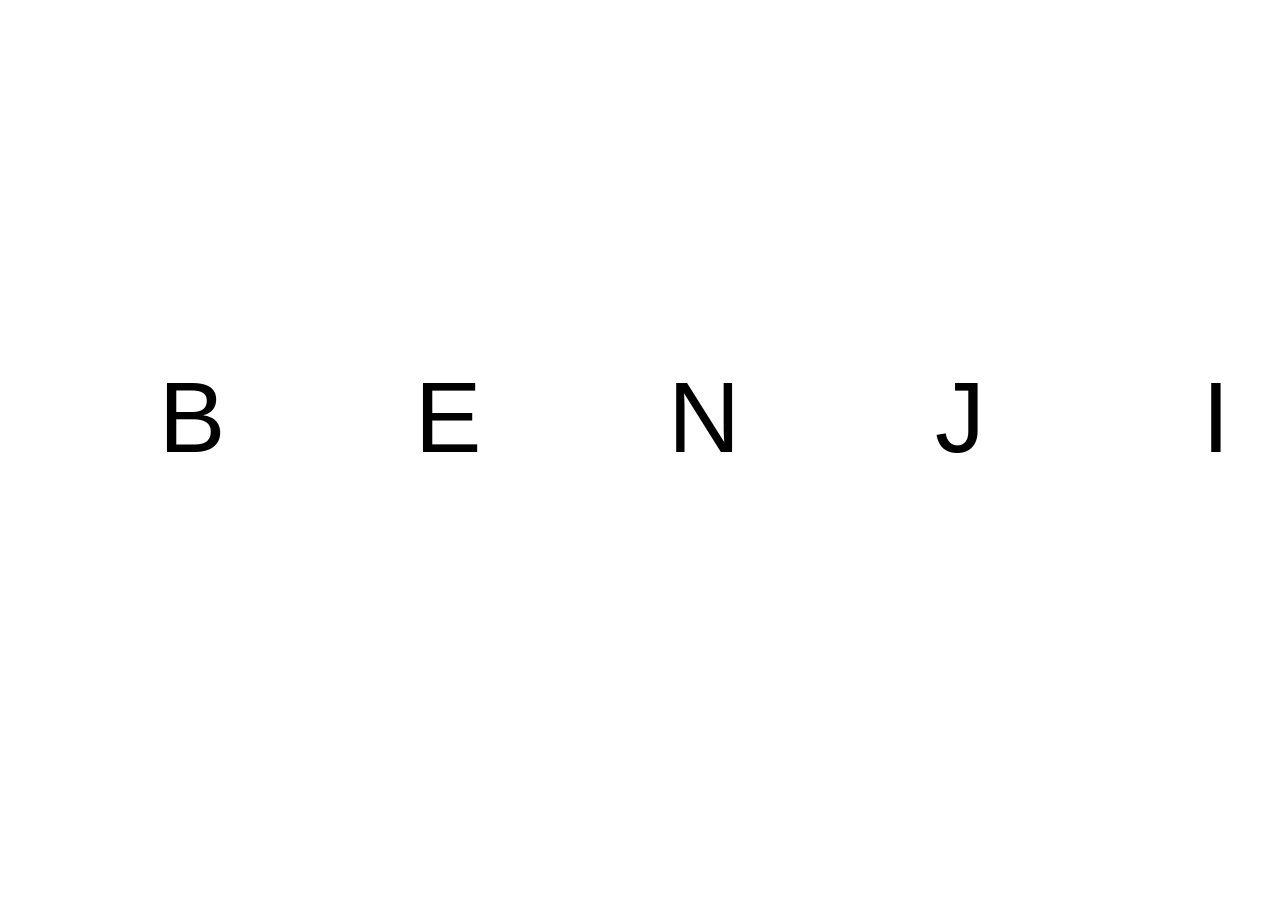
<file: index.html>
<!DOCTYPE html>
<html>
<head>
	<title>Benjis Website</title>
	<link rel="stylesheet" type="text/css" href="index.css">
</head>
<body>
	<div class = "name">
		<span class = "b">B</span>
		<span class = "e">E</span>
		<span class = "n">N</span>
		<span class = "j">J</span>
		<span class = "i">I</span>
	</div>

</body>
</html>
</file>
<file: index.css>
@-webkit-keyframes changeColour {
  0% {
    color: yellow; }
  33% {
    color: blue; }
  66% {
    color: green; }
  100% {
    color: red; } }
@-moz-keyframes changeColour {
  0% {
    color: yellow; }
  33% {
    color: blue; }
  66% {
    color: green; }
  100% {
    color: red; } }
@-o-keyframes changeColour {
  0% {
    color: yellow; }
  33% {
    color: blue; }
  66% {
    color: green; }
  100% {
    color: red; } }
@keyframes changeColour {
  0% {
    color: yellow; }
  33% {
    color: blue; }
  66% {
    color: green; }
  100% {
    color: red; } }
@-webkit-keyframes rotates {
  0% {
    -moz-transform: rotate(-40deg);
    -o-transform: rotate(-40deg);
    -ms-transform: rotate(-40deg);
    -webkit-transform: rotate(-40deg);
    transform: rotate(-40deg); }
  100% {
    -moz-transform: rotate(40deg);
    -o-transform: rotate(40deg);
    -ms-transform: rotate(40deg);
    -webkit-transform: rotate(40deg);
    transform: rotate(40deg); } }
@-moz-keyframes rotates {
  0% {
    -moz-transform: rotate(-40deg);
    -o-transform: rotate(-40deg);
    -ms-transform: rotate(-40deg);
    -webkit-transform: rotate(-40deg);
    transform: rotate(-40deg); }
  100% {
    -moz-transform: rotate(40deg);
    -o-transform: rotate(40deg);
    -ms-transform: rotate(40deg);
    -webkit-transform: rotate(40deg);
    transform: rotate(40deg); } }
@-o-keyframes rotates {
  0% {
    -moz-transform: rotate(-40deg);
    -o-transform: rotate(-40deg);
    -ms-transform: rotate(-40deg);
    -webkit-transform: rotate(-40deg);
    transform: rotate(-40deg); }
  100% {
    -moz-transform: rotate(40deg);
    -o-transform: rotate(40deg);
    -ms-transform: rotate(40deg);
    -webkit-transform: rotate(40deg);
    transform: rotate(40deg); } }
@keyframes rotates {
  0% {
    -moz-transform: rotate(-40deg);
    -o-transform: rotate(-40deg);
    -ms-transform: rotate(-40deg);
    -webkit-transform: rotate(-40deg);
    transform: rotate(-40deg); }
  100% {
    -moz-transform: rotate(40deg);
    -o-transform: rotate(40deg);
    -ms-transform: rotate(40deg);
    -webkit-transform: rotate(40deg);
    transform: rotate(40deg); } }
@-webkit-keyframes rotatesright {
  0% {
    -moz-transform: rotate(40deg);
    -o-transform: rotate(40deg);
    -ms-transform: rotate(40deg);
    -webkit-transform: rotate(40deg);
    transform: rotate(40deg); }
  100% {
    -moz-transform: rotate(-40deg);
    -o-transform: rotate(-40deg);
    -ms-transform: rotate(-40deg);
    -webkit-transform: rotate(-40deg);
    transform: rotate(-40deg); } }
@-moz-keyframes rotatesright {
  0% {
    -moz-transform: rotate(40deg);
    -o-transform: rotate(40deg);
    -ms-transform: rotate(40deg);
    -webkit-transform: rotate(40deg);
    transform: rotate(40deg); }
  100% {
    -moz-transform: rotate(-40deg);
    -o-transform: rotate(-40deg);
    -ms-transform: rotate(-40deg);
    -webkit-transform: rotate(-40deg);
    transform: rotate(-40deg); } }
@-o-keyframes rotatesright {
  0% {
    -moz-transform: rotate(40deg);
    -o-transform: rotate(40deg);
    -ms-transform: rotate(40deg);
    -webkit-transform: rotate(40deg);
    transform: rotate(40deg); }
  100% {
    -moz-transform: rotate(-40deg);
    -o-transform: rotate(-40deg);
    -ms-transform: rotate(-40deg);
    -webkit-transform: rotate(-40deg);
    transform: rotate(-40deg); } }
@keyframes rotatesright {
  0% {
    -moz-transform: rotate(40deg);
    -o-transform: rotate(40deg);
    -ms-transform: rotate(40deg);
    -webkit-transform: rotate(40deg);
    transform: rotate(40deg); }
  100% {
    -moz-transform: rotate(-40deg);
    -o-transform: rotate(-40deg);
    -ms-transform: rotate(-40deg);
    -webkit-transform: rotate(-40deg);
    transform: rotate(-40deg); } }
@-webkit-keyframes skew {
  0% {
    -moz-transform: skew(0deg, 180deg);
    -o-transform: skew(0deg, 180deg);
    -ms-transform: skew(0deg, 180deg);
    -webkit-transform: skew(0deg, 180deg);
    transform: skew(0deg, 180deg); }
  100% {
    -moz-transform: skew(180deg, 0deg);
    -o-transform: skew(180deg, 0deg);
    -ms-transform: skew(180deg, 0deg);
    -webkit-transform: skew(180deg, 0deg);
    transform: skew(180deg, 0deg); } }
@-moz-keyframes skew {
  0% {
    -moz-transform: skew(0deg, 180deg);
    -o-transform: skew(0deg, 180deg);
    -ms-transform: skew(0deg, 180deg);
    -webkit-transform: skew(0deg, 180deg);
    transform: skew(0deg, 180deg); }
  100% {
    -moz-transform: skew(180deg, 0deg);
    -o-transform: skew(180deg, 0deg);
    -ms-transform: skew(180deg, 0deg);
    -webkit-transform: skew(180deg, 0deg);
    transform: skew(180deg, 0deg); } }
@-o-keyframes skew {
  0% {
    -moz-transform: skew(0deg, 180deg);
    -o-transform: skew(0deg, 180deg);
    -ms-transform: skew(0deg, 180deg);
    -webkit-transform: skew(0deg, 180deg);
    transform: skew(0deg, 180deg); }
  100% {
    -moz-transform: skew(180deg, 0deg);
    -o-transform: skew(180deg, 0deg);
    -ms-transform: skew(180deg, 0deg);
    -webkit-transform: skew(180deg, 0deg);
    transform: skew(180deg, 0deg); } }
@keyframes skew {
  0% {
    -moz-transform: skew(0deg, 180deg);
    -o-transform: skew(0deg, 180deg);
    -ms-transform: skew(0deg, 180deg);
    -webkit-transform: skew(0deg, 180deg);
    transform: skew(0deg, 180deg); }
  100% {
    -moz-transform: skew(180deg, 0deg);
    -o-transform: skew(180deg, 0deg);
    -ms-transform: skew(180deg, 0deg);
    -webkit-transform: skew(180deg, 0deg);
    transform: skew(180deg, 0deg); } }
@-webkit-keyframes translate {
  0% {
    -moz-transform: translate(0px, 100px);
    -o-transform: translate(0px, 100px);
    -ms-transform: translate(0px, 100px);
    -webkit-transform: translate(0px, 100px);
    transform: translate(0px, 100px); }
  100% {
    -moz-transform: translate(0px, -100px);
    -o-transform: translate(0px, -100px);
    -ms-transform: translate(0px, -100px);
    -webkit-transform: translate(0px, -100px);
    transform: translate(0px, -100px); } }
@-moz-keyframes translate {
  0% {
    -moz-transform: translate(0px, 100px);
    -o-transform: translate(0px, 100px);
    -ms-transform: translate(0px, 100px);
    -webkit-transform: translate(0px, 100px);
    transform: translate(0px, 100px); }
  100% {
    -moz-transform: translate(0px, -100px);
    -o-transform: translate(0px, -100px);
    -ms-transform: translate(0px, -100px);
    -webkit-transform: translate(0px, -100px);
    transform: translate(0px, -100px); } }
@-o-keyframes translate {
  0% {
    -moz-transform: translate(0px, 100px);
    -o-transform: translate(0px, 100px);
    -ms-transform: translate(0px, 100px);
    -webkit-transform: translate(0px, 100px);
    transform: translate(0px, 100px); }
  100% {
    -moz-transform: translate(0px, -100px);
    -o-transform: translate(0px, -100px);
    -ms-transform: translate(0px, -100px);
    -webkit-transform: translate(0px, -100px);
    transform: translate(0px, -100px); } }
@keyframes translate {
  0% {
    -moz-transform: translate(0px, 100px);
    -o-transform: translate(0px, 100px);
    -ms-transform: translate(0px, 100px);
    -webkit-transform: translate(0px, 100px);
    transform: translate(0px, 100px); }
  100% {
    -moz-transform: translate(0px, -100px);
    -o-transform: translate(0px, -100px);
    -ms-transform: translate(0px, -100px);
    -webkit-transform: translate(0px, -100px);
    transform: translate(0px, -100px); } }
@-webkit-keyframes threeD {
  0% {
    -moz-transform: rotateX(150deg);
    -o-transform: rotateX(150deg);
    -ms-transform: rotateX(150deg);
    -webkit-transform: rotateX(150deg);
    transform: rotateX(150deg); }
  100% {
    -moz-transform: rotateX(0deg);
    -o-transform: rotateX(0deg);
    -ms-transform: rotateX(0deg);
    -webkit-transform: rotateX(0deg);
    transform: rotateX(0deg); } }
@-moz-keyframes threeD {
  0% {
    -moz-transform: rotateX(150deg);
    -o-transform: rotateX(150deg);
    -ms-transform: rotateX(150deg);
    -webkit-transform: rotateX(150deg);
    transform: rotateX(150deg); }
  100% {
    -moz-transform: rotateX(0deg);
    -o-transform: rotateX(0deg);
    -ms-transform: rotateX(0deg);
    -webkit-transform: rotateX(0deg);
    transform: rotateX(0deg); } }
@-o-keyframes threeD {
  0% {
    -moz-transform: rotateX(150deg);
    -o-transform: rotateX(150deg);
    -ms-transform: rotateX(150deg);
    -webkit-transform: rotateX(150deg);
    transform: rotateX(150deg); }
  100% {
    -moz-transform: rotateX(0deg);
    -o-transform: rotateX(0deg);
    -ms-transform: rotateX(0deg);
    -webkit-transform: rotateX(0deg);
    transform: rotateX(0deg); } }
@keyframes threeD {
  0% {
    -moz-transform: rotateX(150deg);
    -o-transform: rotateX(150deg);
    -ms-transform: rotateX(150deg);
    -webkit-transform: rotateX(150deg);
    transform: rotateX(150deg); }
  100% {
    -moz-transform: rotateX(0deg);
    -o-transform: rotateX(0deg);
    -ms-transform: rotateX(0deg);
    -webkit-transform: rotateX(0deg);
    transform: rotateX(0deg); } }
@-webkit-keyframes fade {
  0% {
    color: black; }
  100% {
    color: white; } }
@-moz-keyframes fade {
  0% {
    color: black; }
  100% {
    color: white; } }
@-o-keyframes fade {
  0% {
    color: black; }
  100% {
    color: white; } }
@keyframes fade {
  0% {
    color: black; }
  100% {
    color: white; } }
@-webkit-keyframes centers {
  100% {
    top: 50%; } }
@-moz-keyframes centers {
  100% {
    top: 50%; } }
@-o-keyframes centers {
  100% {
    top: 50%; } }
@keyframes centers {
  100% {
    top: 50%; } }
body {
  margin: 0;
  padding: 0;
  width: 100%;
  height: 100%; }

.name {
  position: absolute;
  width: 100%;
  height: 100%; }
  .name span {
    position: absolute;
    top: 40%;
    width: 20%;
    font-family: Sans-serif;
    font-size: 100px;
    text-align: center;
    color: black; }

.b {
  left: 5%;
  -o-animation-name: rotates;
  -moz-animation-name: rotates;
  -webkit-animation-name: rotates;
  animation-name: rotates;
  -o-animation-duration: 3s;
  -moz-animation-duration: 3s;
  -webkit-animation-duration: 3s;
  animation-duration: 3s;
  -o-animation-iteration-count: infinite;
  -moz-animation-iteration-count: infinite;
  -webkit-animation-iteration-count: infinite;
  animation-iteration-count: infinite;
  -o-animation-timing-function: linear;
  -moz-animation-timing-function: linear;
  -webkit-animation-timing-function: linear;
  animation-timing-function: linear;
  -o-animation-direction: alternate;
  -moz-animation-direction: alternate;
  -webkit-animation-direction: alternate;
  animation-direction: alternate; }

.e {
  left: 25%;
  -o-animation-name: rotatesright;
  -moz-animation-name: rotatesright;
  -webkit-animation-name: rotatesright;
  animation-name: rotatesright;
  -o-animation-duration: 3s;
  -moz-animation-duration: 3s;
  -webkit-animation-duration: 3s;
  animation-duration: 3s;
  -o-animation-iteration-count: infinite;
  -moz-animation-iteration-count: infinite;
  -webkit-animation-iteration-count: infinite;
  animation-iteration-count: infinite;
  -o-animation-timing-function: linear;
  -moz-animation-timing-function: linear;
  -webkit-animation-timing-function: linear;
  animation-timing-function: linear;
  -o-animation-direction: alternate;
  -moz-animation-direction: alternate;
  -webkit-animation-direction: alternate;
  animation-direction: alternate; }

.n {
  left: 45%;
  -o-animation-name: rotates;
  -moz-animation-name: rotates;
  -webkit-animation-name: rotates;
  animation-name: rotates;
  -o-animation-duration: 3s;
  -moz-animation-duration: 3s;
  -webkit-animation-duration: 3s;
  animation-duration: 3s;
  -o-animation-iteration-count: infinite;
  -moz-animation-iteration-count: infinite;
  -webkit-animation-iteration-count: infinite;
  animation-iteration-count: infinite;
  -o-animation-timing-function: linear;
  -moz-animation-timing-function: linear;
  -webkit-animation-timing-function: linear;
  animation-timing-function: linear;
  -o-animation-direction: alternate;
  -moz-animation-direction: alternate;
  -webkit-animation-direction: alternate;
  animation-direction: alternate; }

.j {
  left: 65%;
  -o-animation-name: rotatesright;
  -moz-animation-name: rotatesright;
  -webkit-animation-name: rotatesright;
  animation-name: rotatesright;
  -o-animation-duration: 3s;
  -moz-animation-duration: 3s;
  -webkit-animation-duration: 3s;
  animation-duration: 3s;
  -o-animation-iteration-count: infinite;
  -moz-animation-iteration-count: infinite;
  -webkit-animation-iteration-count: infinite;
  animation-iteration-count: infinite;
  -o-animation-timing-function: linear;
  -moz-animation-timing-function: linear;
  -webkit-animation-timing-function: linear;
  animation-timing-function: linear;
  -o-animation-direction: alternate;
  -moz-animation-direction: alternate;
  -webkit-animation-direction: alternate;
  animation-direction: alternate; }

.i {
  left: 85%;
  -o-animation-name: rotates;
  -moz-animation-name: rotates;
  -webkit-animation-name: rotates;
  animation-name: rotates;
  -o-animation-duration: 3s;
  -moz-animation-duration: 3s;
  -webkit-animation-duration: 3s;
  animation-duration: 3s;
  -o-animation-iteration-count: infinite;
  -moz-animation-iteration-count: infinite;
  -webkit-animation-iteration-count: infinite;
  animation-iteration-count: infinite;
  -o-animation-timing-function: linear;
  -moz-animation-timing-function: linear;
  -webkit-animation-timing-function: linear;
  animation-timing-function: linear;
  -o-animation-direction: alternate;
  -moz-animation-direction: alternate;
  -webkit-animation-direction: alternate;
  animation-direction: alternate; }

/*# sourceMappingURL=index.css.map */
</file>
